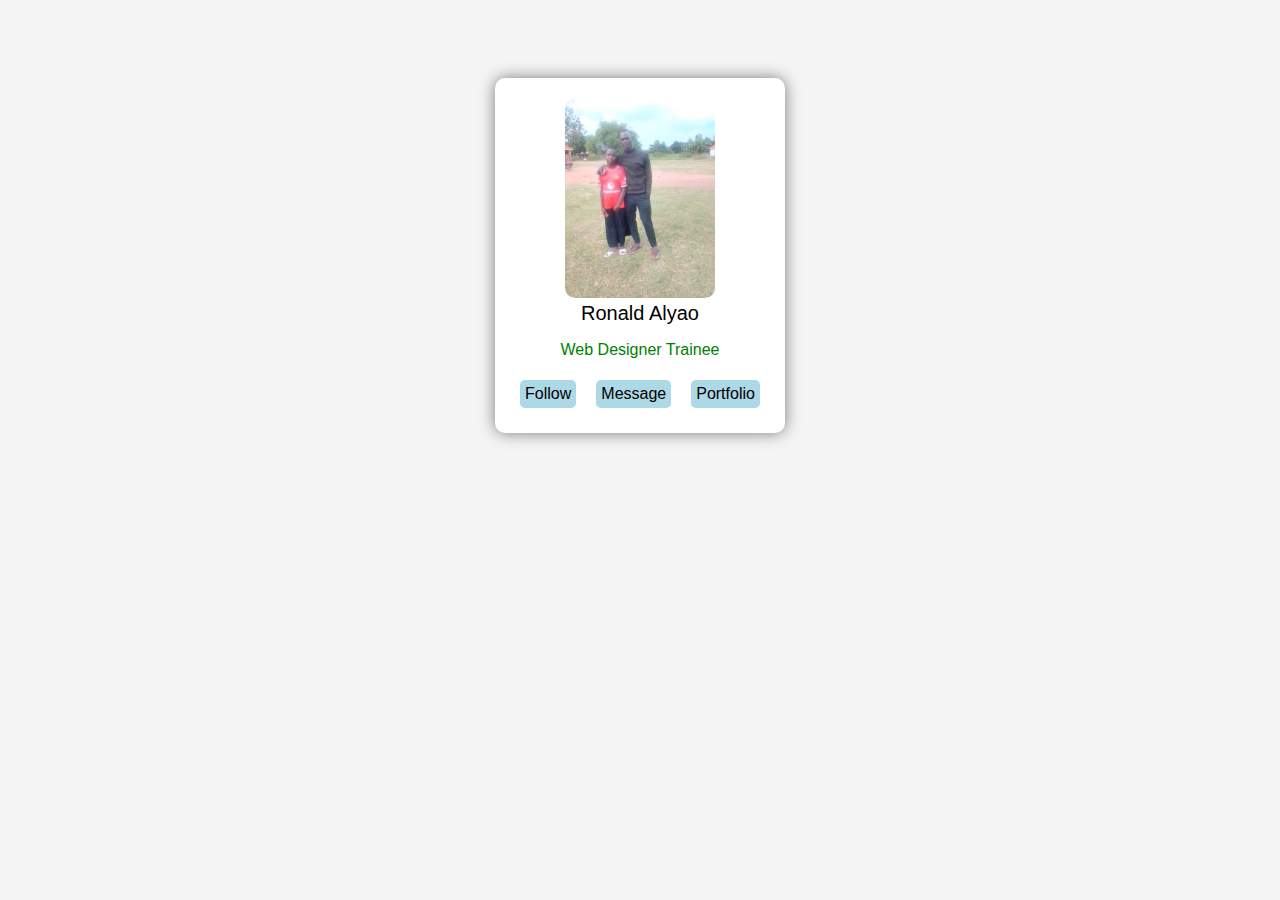
<file: index.html>
<!DOCTYPE html>
<html lang="en">
<head>
    <meta charset="UTF-8">
    <meta name="viewport" content="width=device-width, initial-scale=1.0">
    <title>Profile Card</title>
    <link rel="stylesheet" href="project1.css">
</head>
<body>
    <div class="pro">
        <img src="image/pic.jpeg" alt="image" >
        <br>
        <label for="name">Ronald Alyao</label>
        
        <p>Web Designer Trainee</p>
        <div class="flex"> 
            <div class="kk">Follow</div>
            <div class="kk">Message</div>
            <div class="kk">Portfolio</div>
        </div>
        </div>
        
    </div>
</body>
</html>
</file>
<file: project1.css>
body{
    background-color: #f4f4f4;
    text-align: center;
    max-height: 600px;
    display: flex;
    justify-content: center;
    align-items: center;
    padding: 70px;
    font-family: Arial, Helvetica, sans-serif;
}
.pro{
    width: 70% auto;
    background-color: white;
    text-align: center;
    align-items: center;
    border-radius: 10px;
    padding: 20px;
    box-shadow: 0 0 15px rgba(0, 0, 0, 0.5);
}
img{
    width: 150px;
    align-items: center;
    text-align: center;
    border-radius: 10px;
}
.flex{
    display: flex;
    text-align: center;
    justify-content: center;
    padding: 5px;
    gap: 20px;
    border-radius: 5px;
}
.kk{
    padding: 5px;
    background: lightblue;
    border-radius: 5px; 
}
.kk:hover{
    color: white;
    cursor: pointer;
    box-shadow: 0 0 15px rgba(0, 0, 0, 0.5);
}
label{
    font-size: 20px;
}
p{
    color: green;
}
</file>
